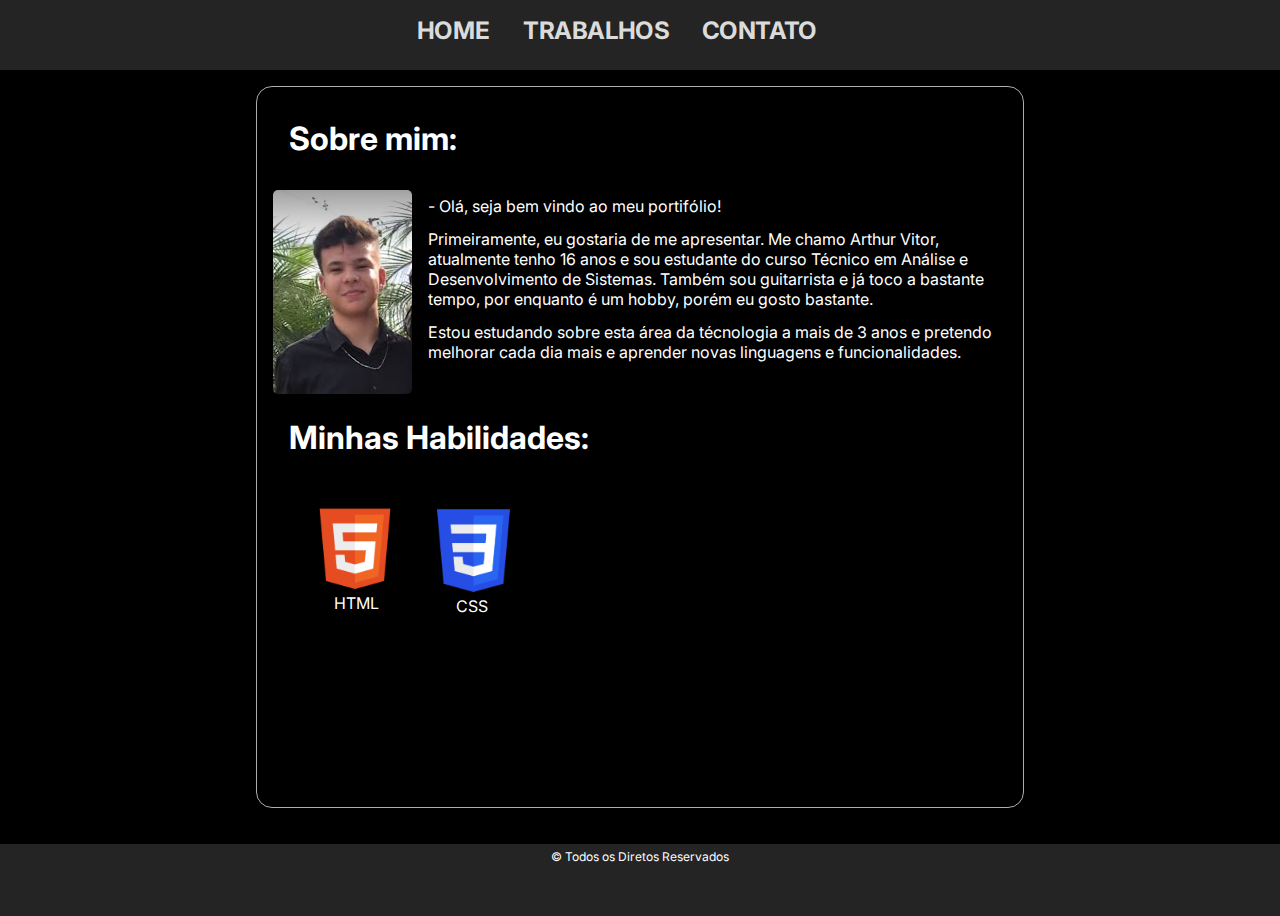
<file: index.html>
<!DOCTYPE html>
<html lang="pt-br">
    <head>
        <meta charset="UTF-8">
        <meta http-equiv="X-UA-Compatible" content="IE=edge">
        <meta name="viewport" content="width=], initial-scale=1.0">
        <title>Arthur - Portifólio</title>
        <link rel="stylesheet" href="style.css">
        <link rel="preconnect" href="https://fonts.googleapis.com">
        <link rel="preconnect" href="https://fonts.gstatic.com" crossorigin>
        <link href="https://fonts.googleapis.com/css2?family=Inter:wght@400;700&family=Montserrat:wght@100&display=swap" rel="stylesheet">
    </head>
    <header>
        <nav class="container__navegacao">
            <ul class="container__link">
                <li class="link__nav"><a href="index.html"><h1 class="nav">HOME</h1></a></li>
                <li class="link__nav"><a href="trabalhos.html"><h1 class="nav">TRABALHOS</h1></a></li>
                <li class="link__nav"><a href="contato.html"><h1 class="nav">CONTATO</h1></a></li>
            </ul>
        </nav>
    </header>
    <main>
        <body>   
            <section class="container principal">
                    <div class="principal__sobremim">
                        <h1 class="container__titulo container__sobremim">Sobre mim: </h1> 
                        <img src="img/perfil.png" alt="Minha foto de perfil" class="container__perfil">
                        <p class="container__texto">- Olá, seja bem vindo ao meu portifólio!</p>
                        <p class="container__texto"> Primeiramente, eu gostaria de me apresentar. 
                            Me chamo Arthur Vitor, atualmente tenho 16 anos 
                            e sou estudante do curso Técnico em Análise e Desenvolvimento de Sistemas. 
                            Também sou guitarrista e já toco a bastante tempo,
                            por enquanto é um hobby, porém eu gosto bastante.</p>
                            
                        <p class="container__texto"> Estou estudando sobre esta área da técnologia
                            a mais de 3 anos e pretendo melhorar cada dia mais e aprender novas linguagens e funcionalidades.</p>
                    </div>
                    <h1 class="container__texto container__habilidades">Minhas Habilidades:</h1>
                    <ul class="lista__habilidades">
                        <li class="icones">
                            <img src="img/icone-html.png" alt="Ícone da linguagem de HTML" class="lista__img1">
                            <p class="icones__textohtml">HTML</p>
                        </li>
                        <li class="icones">
                            <img src="img/icone-css.png" alt="Ícone da linguagem de CSS" class="lista__img2">
                            <p class="icones__textocss">CSS</p>
                        </li>
                    </ul>
            </section>
        </body>
    </main>
    <footer class="container__footer">
        <p class="container__texto container__textofooter">&copy; Todos os Diretos Reservados</p>
    </footer>
</html>
</file>
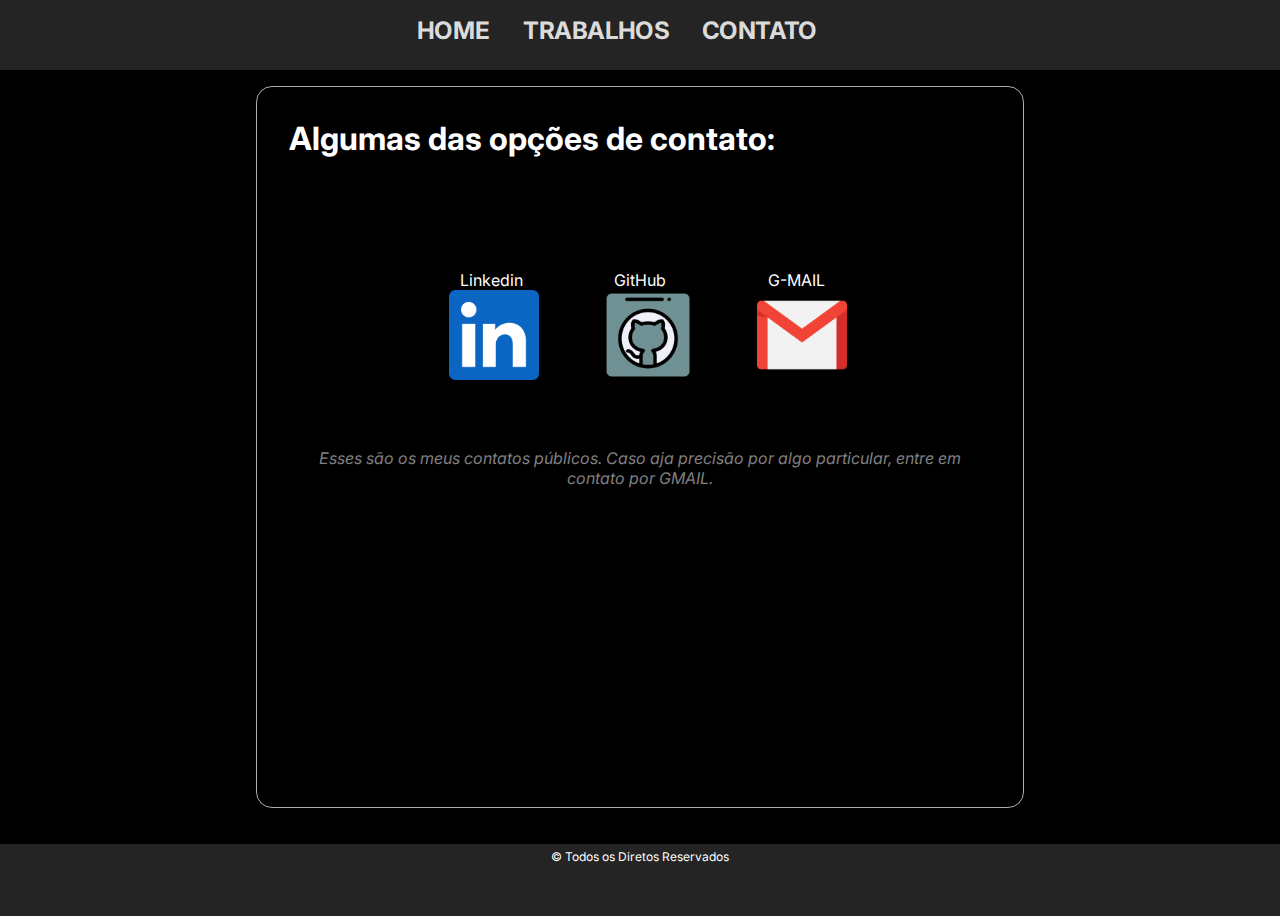
<file: contato.html>
<!DOCTYPE html>
<html lang="pt-br">
    <head>
        <meta charset="UTF-8">
        <meta http-equiv="X-UA-Compatible" content="IE=edge">
        <meta name="viewport" content="width=], initial-scale=1.0">
        <title>Arthur - Portifólio</title>
        <link rel="stylesheet" href="style.css">
        <link rel="preconnect" href="https://fonts.googleapis.com">
        <link rel="preconnect" href="https://fonts.gstatic.com" crossorigin>
        <link href="https://fonts.googleapis.com/css2?family=Inter:wght@400;700&family=Montserrat:wght@100&display=swap" rel="stylesheet">
    </head>
    <header>
        <nav class="container__navegacao">
            <ul class="container__link">
                <li class="link__nav"><a href="index.html"><h1 class="nav">HOME</h1></a></li>
                <li class="link__nav"><a href="trabalhos.html"><h1 class="nav">TRABALHOS</h1></a></li>
                <li class="link__nav"><a href="contato.html"><h1 class="nav">CONTATO</h1></a></li>
            </ul>
        </nav>
    </header>
    <main>
        <body>
            <section class="container principal container__contato">
                <div class="principal__contato">
                    <h1 class="container__titulocontato">Algumas das opções de contato:</h1> 
                        <ul class="lista__contato">
                            <li class="icone__contato">
                                <p class="icone__texto">Linkedin</p>
                                <a href="https://www.linkedin.com/in/arthur-vitor-silvio-356084245/"><button type="submit"><img src="img/icone-linkedin.png" alt="Ícone do Linkedin" class="icone__botao"></button></a>
                            </li>
                            <li class="icone__contato">
                                <p class="icone__texto">GitHub</p>
                                <a href="https://github.com/dinnaky"><button type="submit"><img src="img/github-icone.png" alt="Ícone do GitHub" class="icone__botao"></button></a>
                            </li>
                            <li class="icone__contato">
                                <p class="icone__texto">G-MAIL</p>
                                <a href="https://mail.google.com/mail/u/0/#inbox?compose=CllgCHrhTVzBWrcHQBStcFsGFScGsVLjnCfQvKkRlXzrsfvMlQLBVhXZzRGMXrFCqcDKVvjWzvB"><button type="submit"><img src="img/gmail-icone.png" alt="Ícone do G-MAIL" class="icone__botao"></button></a>
                            </li>
                        </ul>
                </div>
                <p class="container__texto container__textocontato">Esses são os meus contatos públicos. Caso aja precisão por algo particular, 
                entre em contato por GMAIL.</p>
            </section>
        </body>
    <main>

   <footer class="container__footer">
            <p class="container__texto container__textofooter">&copy; Todos os Diretos Reservados</p>
     </footer>
</html>
</file>
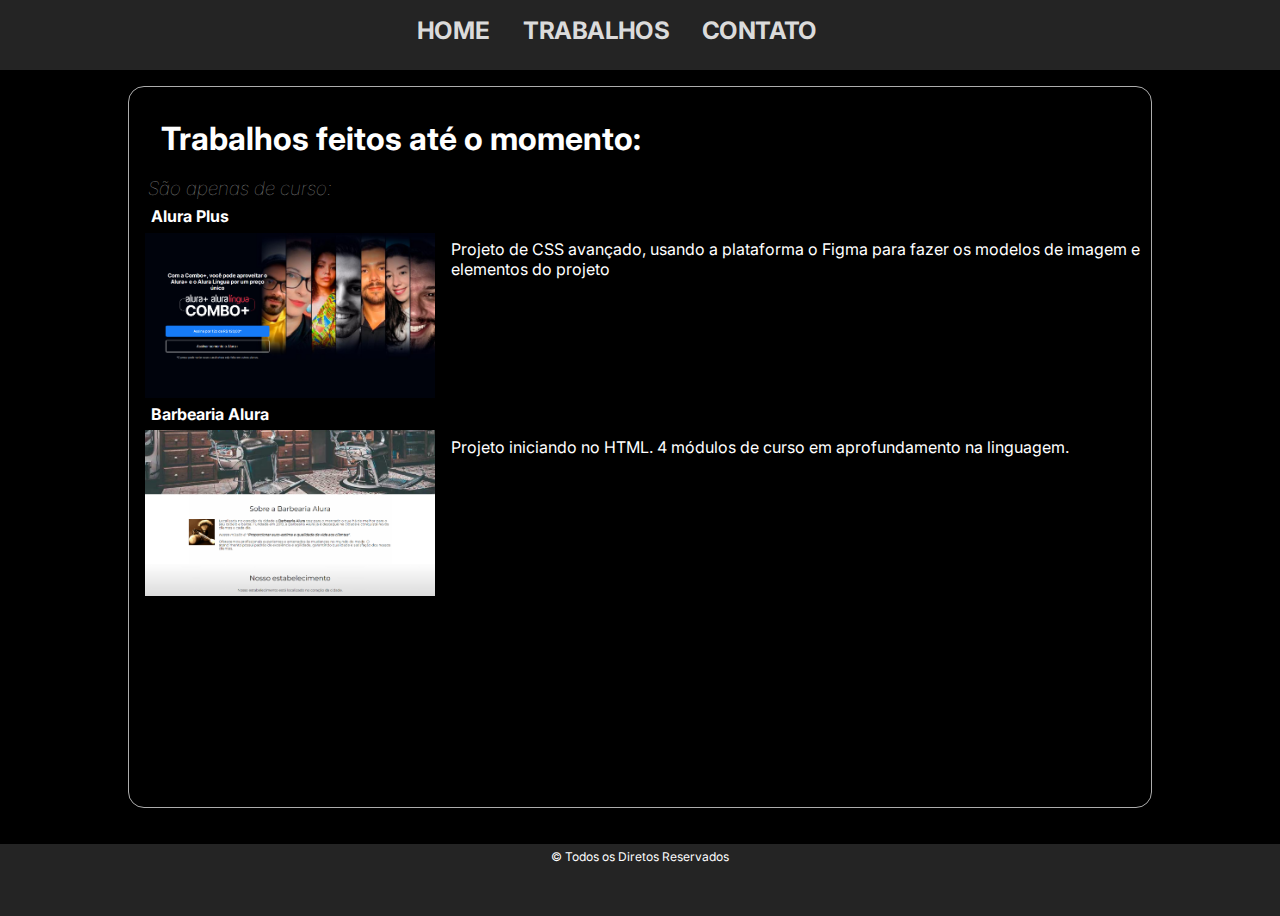
<file: trabalhos.html>
<!DOCTYPE html>
<html lang="pt-br">
    <head>
        <meta charset="UTF-8">
        <meta http-equiv="X-UA-Compatible" content="IE=edge">
        <meta name="viewport" content="width=], initial-scale=1.0">
        <title>Arthur - Portifólio</title>
        <link rel="stylesheet" href="style.css">
        <link rel="preconnect" href="https://fonts.googleapis.com">
        <link rel="preconnect" href="https://fonts.gstatic.com" crossorigin>
        <link href="https://fonts.googleapis.com/css2?family=Inter:wght@400;700&family=Montserrat:wght@100&display=swap" rel="stylesheet">
    </head>
    <header>
        <nav class="container__navegacao">
            <ul class="container__link">
                <li class="link__nav"><a href="index.html"><h1 class="nav">HOME</h1></a></li>
                <li class="link__nav"><a href="trabalhos.html"><h1 class="nav">TRABALHOS</h1></a></li>
                <li class="link__nav"><a href="contato.html"><h1 class="nav">CONTATO</h1></a></li>
            </ul>
        </nav>
    </header>
    <main>
        <body>
            <section class="container principal container__trabalhos">
                <h1 class="container__titulo container__titulotrabalhos">Trabalhos feitos até o momento:</h1>
                <h2 class="container__titulo container__titulotrabalhos2">São apenas de curso:</h2>
                    <ul class="lista__trabalhos">
                        <li class="pagina__trabalhos">
                            <p class="container__texto container__trabalhotitulo">Alura Plus</p>
                            <img src="img/aluraplus.png" 
                            alt="Print do projeto Alura Plus" class="trabalho__img">
                            <p class="container__texto container__trabalhotexto"> Projeto de CSS avançado, usando a plataforma o Figma para fazer os modelos de imagem e elementos do projeto</p>
                        </li>
                        <li class="pagina__trabalhos pagina__trabalhos2">
                            <p class="container__texto container__trabalhotitulo">Barbearia Alura</p>
                            <img src="img/barbearia.png" 
                            alt="Print do projeto Barbearia Alrua" class="trabalho__img">
                            <p class="container__texto container__trabalhotexto"> Projeto iniciando no HTML. 4 módulos de curso em aprofundamento na linguagem.</p>
                        </li>
                    </ul>


            </section>
        <body>
    <main>
    <footer class="container__footer">
        <p class="container__texto container__textofooter">&copy; Todos os Diretos Reservados</p>
    </footer>
</file>
<file: style.css>
:root {
    --cor-background: #000000;
    --font-padrao: 'Inter';
    --cor-font-padrao: #FFFFFF;
    --cor-background2: #242424;
}

* {
    margin: 0;
    padding: 0;
}

body {
    background-color: var(--cor-background);
    font-family: var(--font-padrao);
    color: var(--cor-font-padrao);
    font-weight: 400;
}

.principal {
    background-size: contain;
    margin: 1em 20% 1em 20%;
    border-radius: 1em;
    border: 0.5px solid #adadad;
}

/*CSS DO INDEX*/

/*Container navegação*/

.container__navegacao {
    background-color: var(--cor-background2);
}

.container__link {
    display: flex;
    justify-content: center;
    list-style-type: none;
}

.link__nav, .link__nav a, .nav{
    color: #dbdbdb;
    text-decoration: none;
    padding: 0.4em 1em 0.1px 0;
    font-size: 22px;
    transition: 0.5s all;
}

.link__nav, .link__nav a, .nav:hover{
    color: #2f345a;
    transform: scale(1.1);
}

/*Container sobre mim*/

.container {
    height: 80vh; 
}

.container__titulo {
    width: 700;
    color: var(--cor-font-padrao);
}

.container__sobremim {
    padding: 1em;
}

.container__perfil {
    border-radius: 5px;
    margin: 0 1em 0 1em;
    float: left;
}

.container__texto {
    padding: 0.4em;
    width: 400;
}

/*Container habilidades*/

.container__habilidades {
    margin-top: 50px;
    padding: 0 1em 1em 1em;
    display: block;
    color: var(--cor-font-padrao);
}

.lista__habilidades {
    display: flex;
    justify-content: left;
    list-style-type: none;
    margin-left: 1em;
}

.lista__img2 {
    width: 73px;
}

.lista__img1{
    width: 100px;
}

.icones__textocss{
    margin-left: 1.2em;
}

.icones__textohtml {
    margin-left: 1.8em;
}

.icones {
    padding-left: 2em;
    transition: 0.5s all;
}

.icones:hover {
    transform: scale(1.2);
}

/*Container footer*/

.container__footer {
    background-color: var(--cor-background2);
    height: 8vh;
}

.container__textofooter {
    font-size: 12px;
    text-align: center;
    margin-top: 3em;
}

/*CSS PÁGINA CONTATO*/

.container__titulocontato {
    width: 700;
    color: var(--cor-font-padrao);
    margin: 1em;
}

.lista__contato {
    display: flex;
    justify-content: center;
    list-style-type: none;
    margin-left: 1em;
}

.icone__botao {
    width: 90px;
    background-color: var(--cor-background);
}

.icone__contato {
    margin-top: 1em;
    padding: 4em 2em 0 2em;
    transition: 0.5s all;
}

.icone__contato, button {
    border: 0px;
    background-color: #000000;
}

.icone__contato:hover {
    transform: scale(1.2);
}

.icone__texto {
    margin-left: 0.7em;
}

.container__textocontato {
    text-align: center;
    padding: 3em;
    margin-top: 1em;
    font-style: italic;
    color: gray;
}

/*CSS PÁGINA TRABALHOS*/

.container__trabalhos {
    margin: 1em 10% 1em 10%;
}

.container__titulotrabalhos {
    padding: 1em 0 0 1em;
}

.container__titulotrabalhos2 {
    padding: 1em 0 0 1em;
    font-style: italic;
    font-weight: lighter;
    color: gray;
    font-size: 19px;
}

.trabalho__img {
    width: 290px;
    float: left;
    margin-right: 1em;
}

.pagina__trabalhos2 {
    margin-top: 7em;
}

.lista__trabalhos {
    list-style-type: none;
    margin-left: 1em;
}

.container__trabalhotitulo {
    font-weight: bold;
    
}

.container__trabalhotexto {
}
</file>
